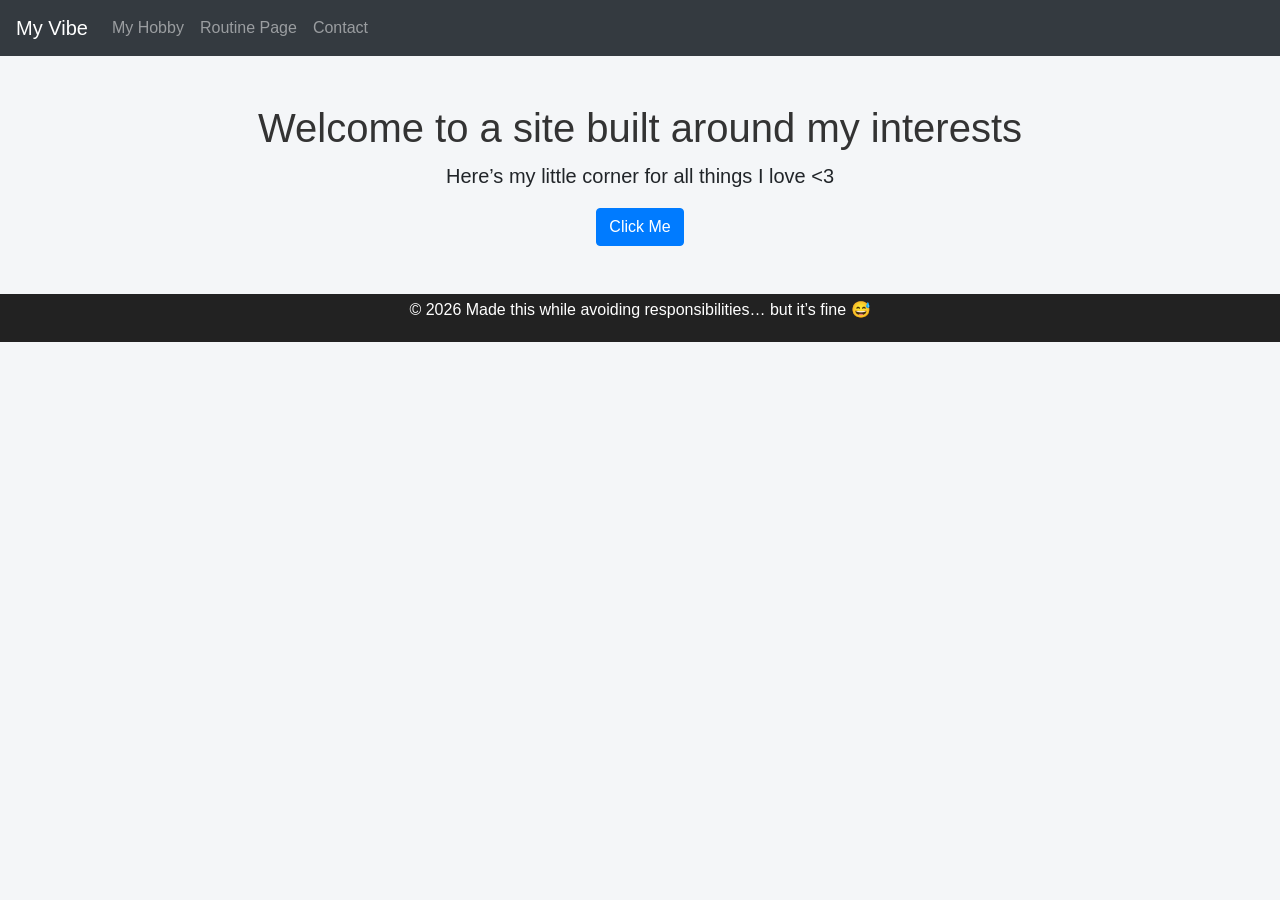
<file: PERIOD_2/p2_week3/homepage/index.html>
<!DOCTYPE html>

<html lang="en">
    <head>
        <link href="https://cdn.jsdelivr.net/npm/bootstrap@5.3.8/dist/css/bootstrap.min.css" rel="stylesheet" integrity="sha384-sRIl4kxILFvY47J16cr9ZwB07vP4J8+LH7qKQnuqkuIAvNWLzeN8tE5YBujZqJLB" crossorigin="anonymous">
        <script src="https://cdn.jsdelivr.net/npm/bootstrap@5.3.8/dist/js/bootstrap.bundle.min.js" integrity="sha384-FKyoEForCGlyvwx9Hj09JcYn3nv7wiPVlz7YYwJrWVcXK/BmnVDxM+D2scQbITxI" crossorigin="anonymous"></script>
        <link href="styles.css" rel="stylesheet">
        <title>My Hobby Website</title>
    <head>
    <meta charset="UTF-8">
    <title>My Hobby Website</title>

    <!-- Bootstrap -->
    <link rel="stylesheet" href="https://cdn.jsdelivr.net/npm/bootstrap@4.5.3/dist/css/bootstrap.min.css">

    <!-- Custom CSS -->
    <link rel="stylesheet" href="styles.css">
</head>
<body>

<nav class="navbar navbar-expand-lg navbar-dark bg-dark">
    <a class="navbar-brand" href="index.html">My Vibe</a>
    <div class="navbar-nav">
        <a class="nav-link" href="hobby.html">My Hobby</a>
        <a class="nav-link" href="routine.html">Routine Page</a>
        <a class="nav-link" href="contact.html">Contact</a>
    </div>
</nav>

<header class="container text-center mt-5">
    <h1>Welcome to a site built around my interests</h1>
    <p class="lead">Here’s my little corner for all things I love <3 </p>
    <button class="btn btn-primary" onclick="showMessage()">Click Me</button>
</header>

<footer class="footer text-center mt-5">
    <p>© 2026 Made this while avoiding responsibilities… but it’s fine 😅</p>
</footer>

<script src="script.js"></script>
</body>
</html>
</file>
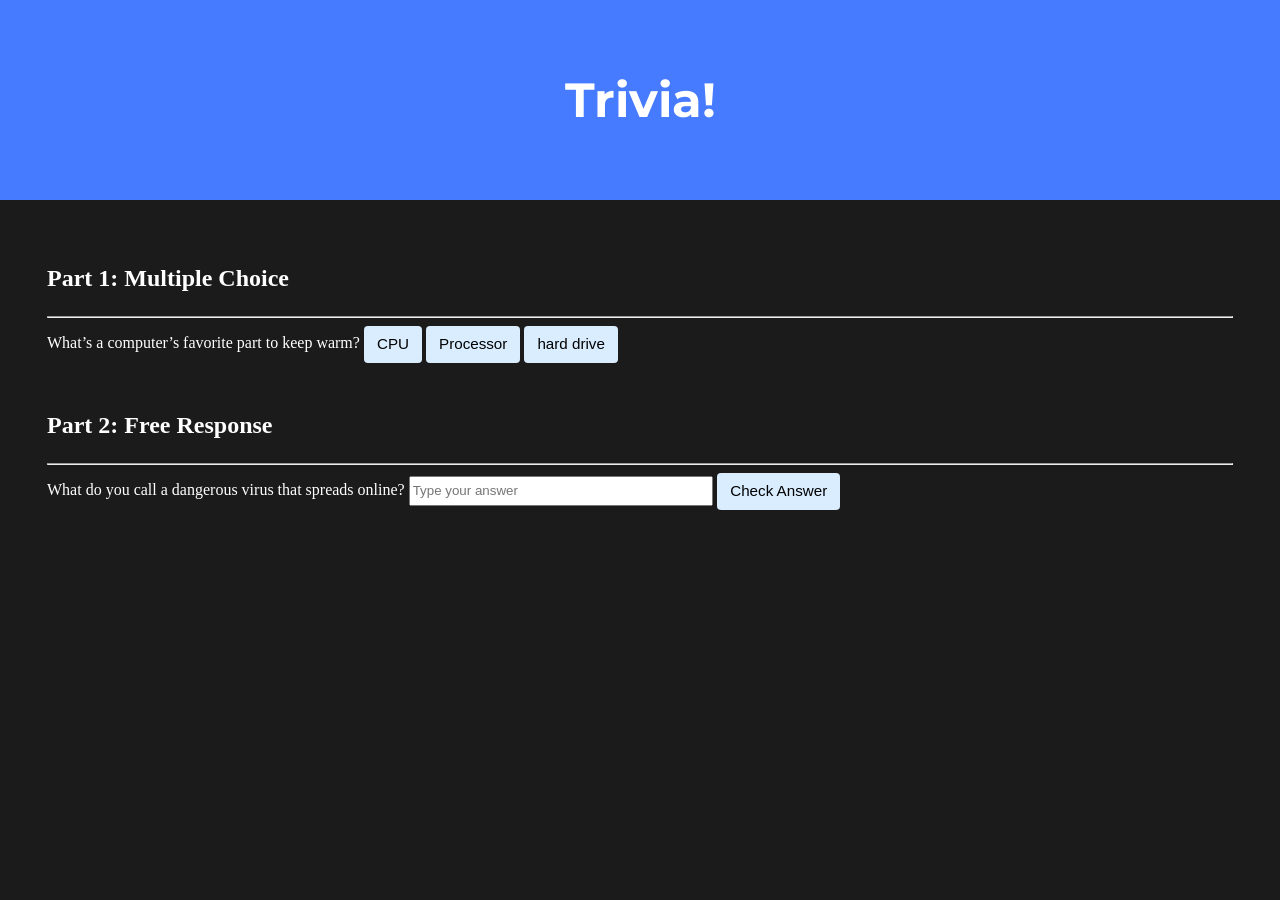
<file: PERIOD_2/p2_week3/trivia/index.html>
<!DOCTYPE html>

<html lang="en">
    <head>
        <link href="https://fonts.googleapis.com/css2?family=Montserrat:wght@500&display=swap" rel="stylesheet">
        <link href="styles.css" rel="stylesheet">
        <title>Trivia!</title>
        <script>
            // TODO: Add code to check answers to questions
        document.addEventListener('DOMContentLoaded', function () {
            // MULTIPLE CHOICE: add click listeners to each .mcq button
            document.querySelectorAll('.mcq').forEach(function (btn) {
                btn.addEventListener('click', function () {
                    // disable all buttons for this question (optional)
                    let parent = btn.parentElement;
                    parent.querySelectorAll('button').forEach(b => b.disabled = true);

                    if (btn.dataset.correct === "true") {
                        btn.style.backgroundColor = 'green';
                        parent.querySelector('.feedback').textContent = 'Correct!';
                    } else {
                        btn.style.backgroundColor = 'red';
                        parent.querySelector('.feedback').textContent = 'Incorrect';
                }
            });
        });

        // FREE RESPONSE: when user clicks #check
        document.querySelector('#check').addEventListener('click', function () {
            let input = document.querySelector('#answer');
            let user = input.value.trim().toLowerCase();

            // set the correct answer here (lowercase)
            let correct = 'malware';

            if (user === correct) {
                input.style.backgroundColor = 'green';
                document.querySelector('#feedback2').textContent = 'Correct!';
            } else {
                input.style.backgroundColor = 'red';
                document.querySelector('#feedback2').textContent = 'Incorrect';
            }
        });
    });
        </script>
    </head>
    <body>
        <div class="header">
            <h1>Trivia!</h1>
        </div>

        <div class="container">
            <div class="section">
                <h2>Part 1: Multiple Choice </h2>
                <hr>What’s a computer’s favorite part to keep warm?</h3>

                <button class="mcq" data-correct="false">CPU</button>
                <button class="mcq" data-correct="true">Processor</button>
                <button class="mcq" data-correct="false">hard drive</button>
                <!-- TODO: Add multiple choice question here -->
            </div>

            <div class="section">
                <h2>Part 2: Free Response</h2>
                <hr>What do you call a dangerous virus that spreads online?</h3>

                <input id="answer" type="text" placeholder="Type your answer">
                <button id="check">Check Answer</button>

                <p id="feedback2" class="feedback"></p>
                <!-- TODO: Add free response question here -->
            </div>
        </div>
    </body>
</html>
</file>
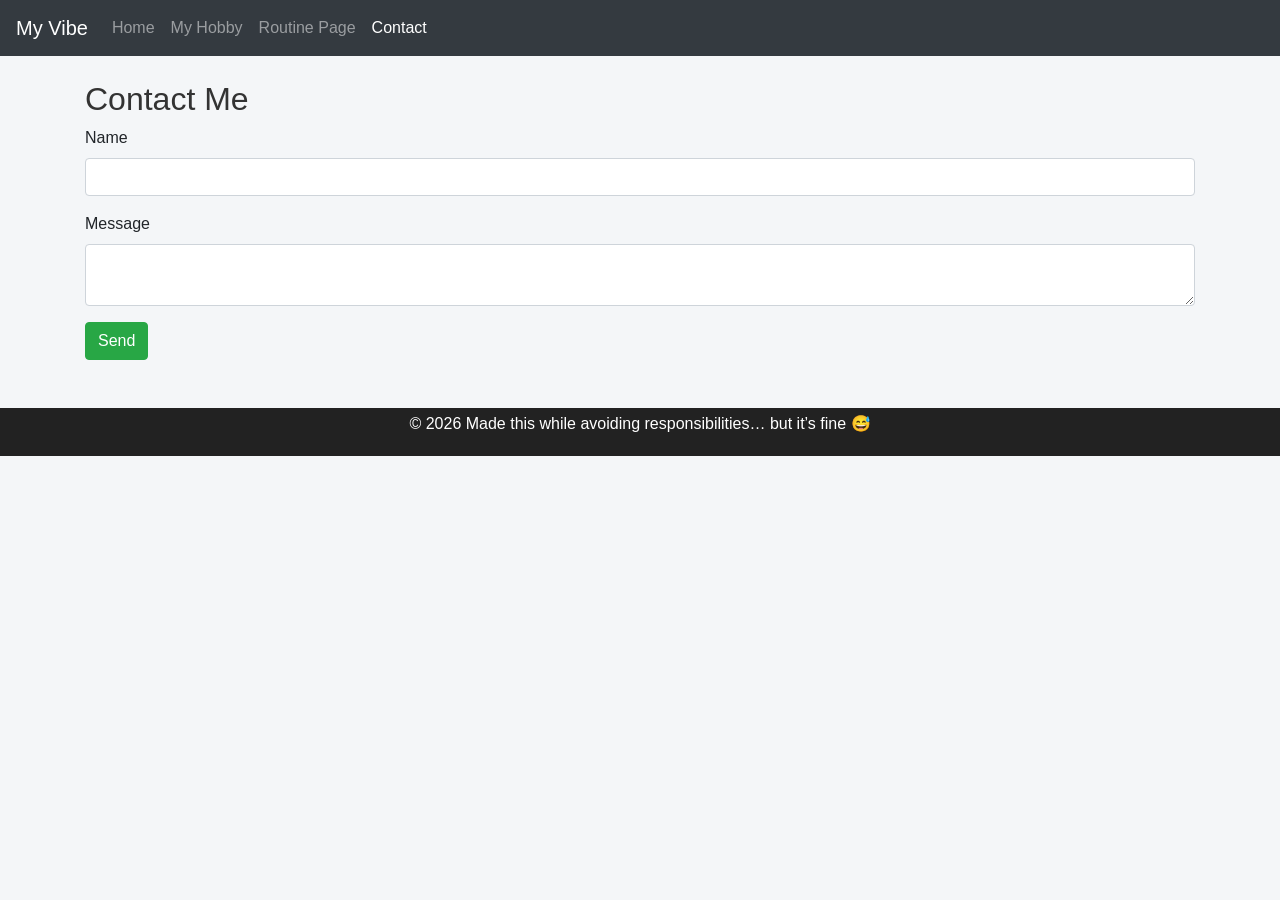
<file: PERIOD_2/p2_week3/homepage/contact.html>
<!DOCTYPE html>
<html lang="en">
<head>
    <meta charset="UTF-8">
    <title>Contact</title>

    <link rel="stylesheet" href="https://cdn.jsdelivr.net/npm/bootstrap@4.5.3/dist/css/bootstrap.min.css">
    <link rel="stylesheet" href="styles.css">
</head>
<body>

<nav class="navbar navbar-expand-lg navbar-dark bg-dark">
    <a class="navbar-brand" href="index.html">My Vibe</a>
    <div class="navbar-nav">
        <a class="nav-link" href="index.html">Home</a>
        <a class="nav-link" href="hobby.html">My Hobby</a>
        <a class="nav-link" href="routine.html">Routine Page</a>
        <a class="nav-link active" href="contact.html">Contact</a>
    </div>
</nav>

<div class="container mt-4">
    <h2>Contact Me</h2>

    <form>
        <div class="form-group">
            <label>Name</label>
            <input type="text" class="form-control">
        </div>

        <div class="form-group">
            <label>Message</label>
            <textarea class="form-control"></textarea>
        </div>

        <button type="button" class="btn btn-success" onclick="sendAlert()">Send</button>
    </form>
</div>

<footer class="footer text-center mt-5">
    <p>© 2026 Made this while avoiding responsibilities… but it’s fine 😅</p>
</footer>

<script src="script.js"></script>
</body>
</html>
</file>
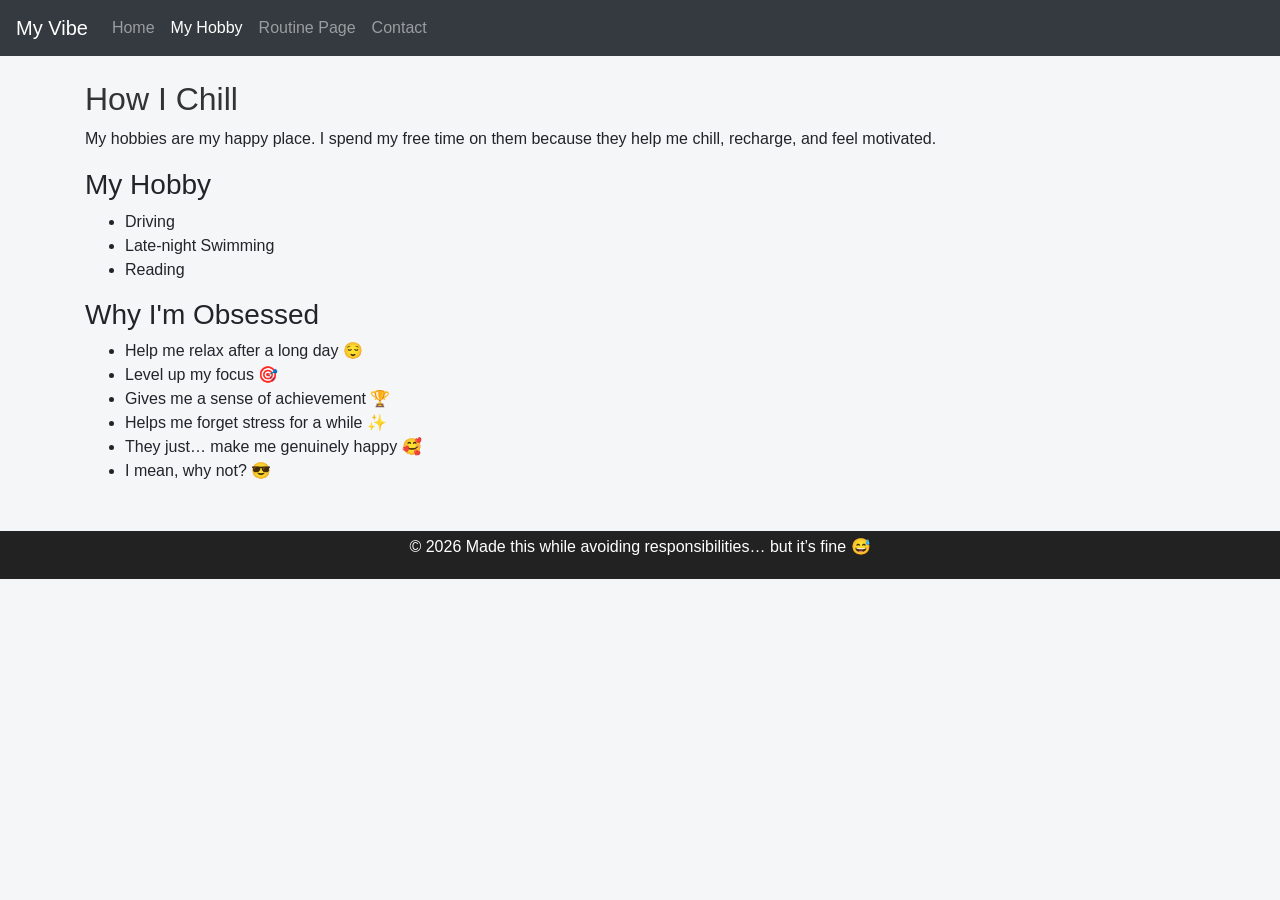
<file: PERIOD_2/p2_week3/homepage/hobby.html>
<!DOCTYPE html>
<html lang="en">
<head>
    <meta charset="UTF-8">
    <title>My Hobby</title>

    <link rel="stylesheet" href="https://cdn.jsdelivr.net/npm/bootstrap@4.5.3/dist/css/bootstrap.min.css">
    <link rel="stylesheet" href="styles.css">
</head>
<body>

<nav class="navbar navbar-expand-lg navbar-dark bg-dark">
    <a class="navbar-brand" href="index.html">My Vibe</a>
    <div class="navbar-nav">
        <a class="nav-link" href="index.html">Home</a>
        <a class="nav-link active" href="hobby.html">My Hobby</a>
        <a class="nav-link" href="routine.html">Routine Page</a>
        <a class="nav-link" href="contact.html">Contact</a>
    </div>
</nav>

<div class="container mt-4">
    <h2>How I Chill</h2>
    <p>
       My hobbies are my happy place. I spend my free time on them because they help me chill, recharge, and feel motivated.
    </p>

     <h3>My Hobby</h3>

    <ul>
        <li>Driving</li>
        <li>Late-night Swimming</li>
        <li>Reading</li>
    </ul>

    <h3>Why I'm Obsessed</h3>

    <ul>
        <li>Help me relax after a long day 😌</li>
        <li>Level up my focus 🎯</li>
        <li>Gives me a sense of achievement 🏆</li>
        <li>Helps me forget stress for a while ✨</li>
        <li>They just… make me genuinely happy 🥰</li>
        <li>I mean, why not? 😎</li>
    </ul>
</div>

<footer class="footer text-center mt-5">
    <p>© 2026 Made this while avoiding responsibilities… but it’s fine 😅</p>
</footer>

</body>
</html>
</file>
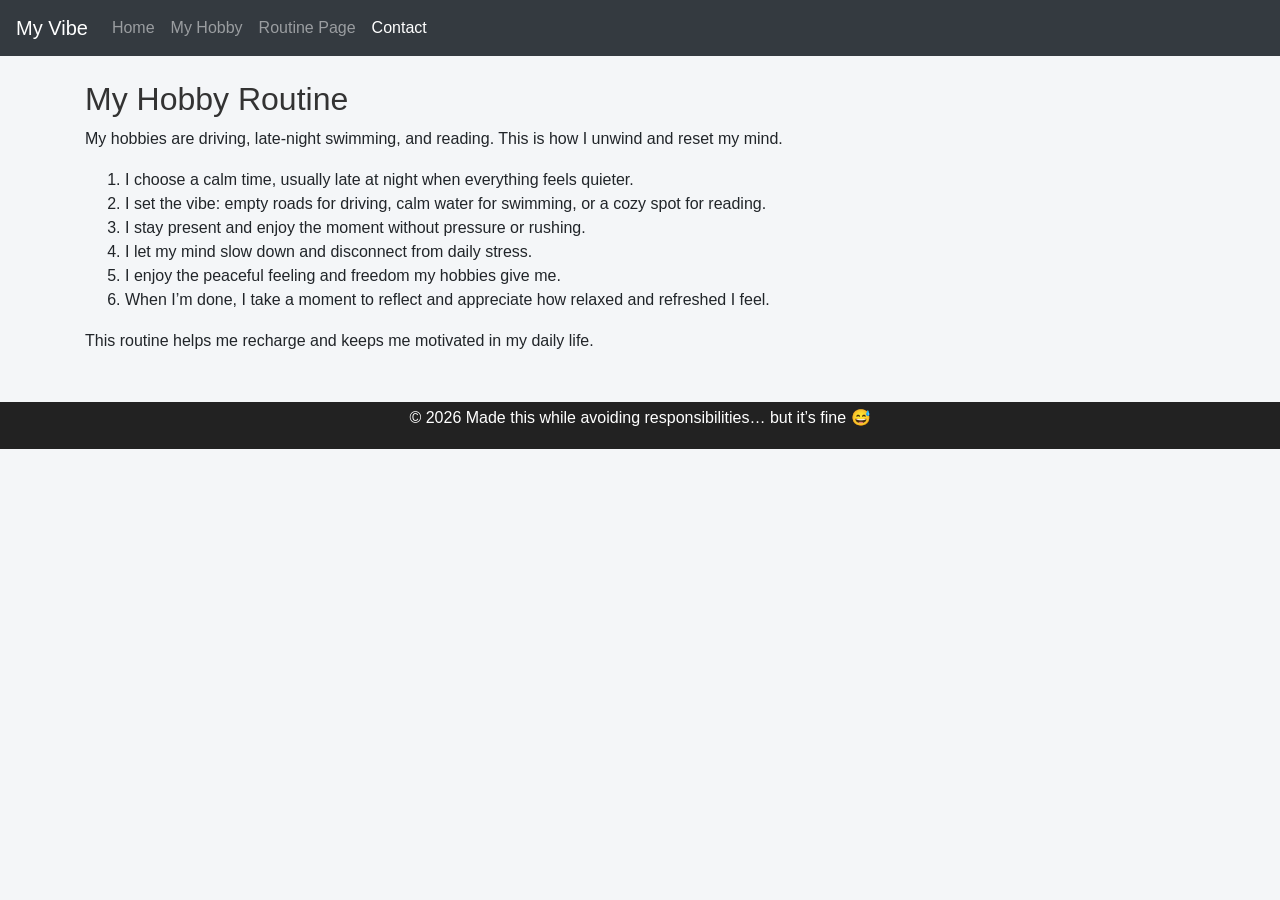
<file: PERIOD_2/p2_week3/homepage/routine.html>
<!DOCTYPE html>
<html lang="en">
<head>
    <meta charset="UTF-8">
    <title>Contact</title>

    <link rel="stylesheet" href="https://cdn.jsdelivr.net/npm/bootstrap@4.5.3/dist/css/bootstrap.min.css">
    <link rel="stylesheet" href="styles.css">
</head>
<body>

<nav class="navbar navbar-expand-lg navbar-dark bg-dark">
    <a class="navbar-brand" href="index.html">My Vibe</a>
    <div class="navbar-nav">
        <a class="nav-link" href="index.html">Home</a>
        <a class="nav-link" href="hobby.html">My Hobby</a>
        <a class="nav-link" href="routine.html">Routine Page</a>
        <a class="nav-link active" href="contact.html">Contact</a>
    </div>
</nav>

<div class="container mt-4">
    <h2>My Hobby Routine</h2>

    <p>My hobbies are driving, late-night swimming, and reading. This is how I unwind and reset my mind.</p>

    <ol>
        <li>I choose a calm time, usually late at night when everything feels quieter.</li>
        <li>I set the vibe: empty roads for driving, calm water for swimming, or a cozy spot for reading.</li>
        <li>I stay present and enjoy the moment without pressure or rushing.</li>
        <li>I let my mind slow down and disconnect from daily stress.</li>
        <li>I enjoy the peaceful feeling and freedom my hobbies give me.</li>
        <li>When I’m done, I take a moment to reflect and appreciate how relaxed and refreshed I feel.</li>
    </ol>

    <p>This routine helps me recharge and keeps me motivated in my daily life.</p>
</div>


<footer class="footer text-center mt-5">
    <p>© 2026 Made this while avoiding responsibilities… but it’s fine 😅</p>
</footer>

</body>
</html>
</file>
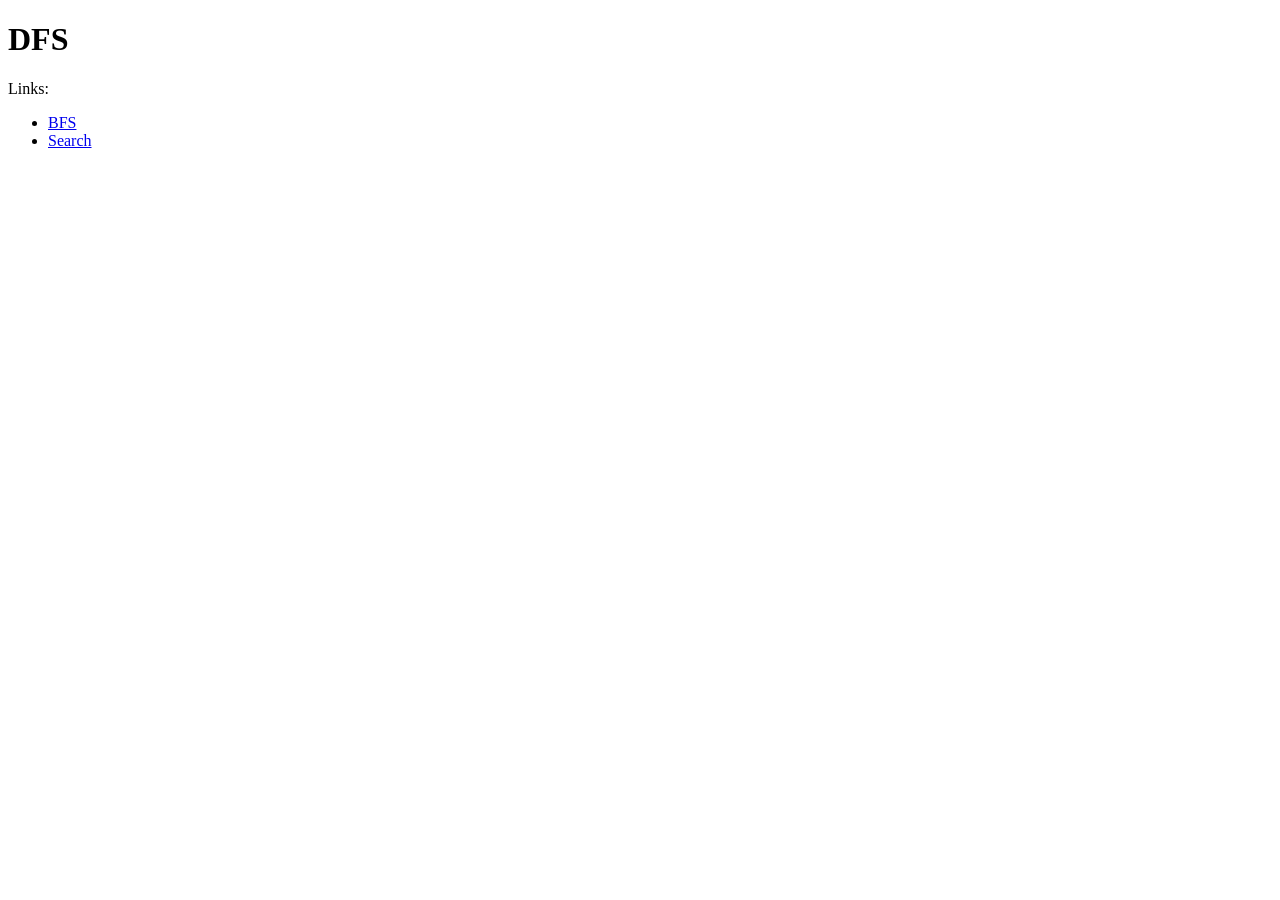
<file: PERIOD_4/pagerank/corpus1/dfs.html>
<!DOCTYPE html>
<html lang="en">
    <head>
        <title>DFS</title>
    </head>
    <body>
        <h1>DFS</h1>

        <div>Links:</div>
        <ul>
            <li><a href="bfs.html">BFS</a></li>
            <li><a href="search.html">Search</a></li>
        </ul>
    </body>
</html>
</file>
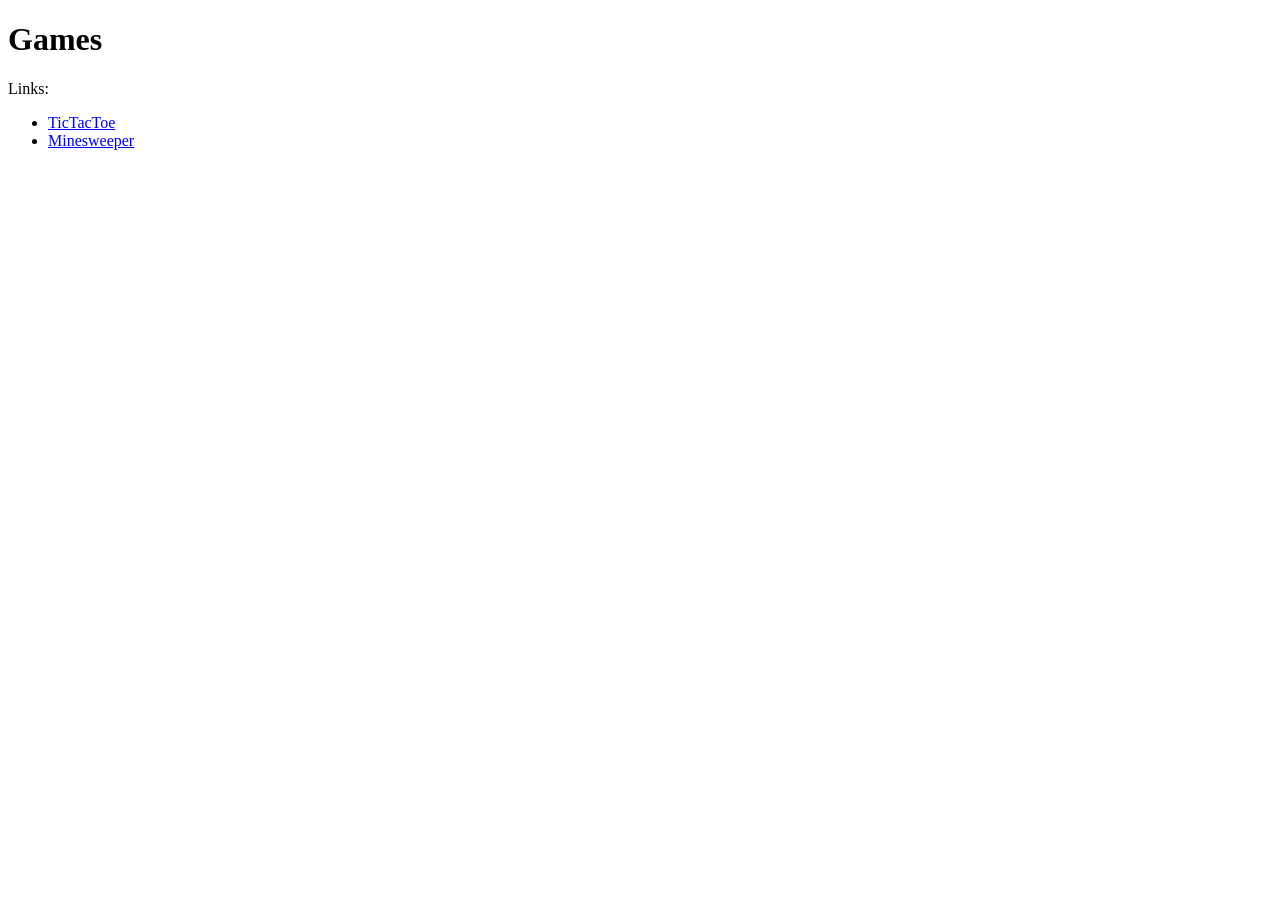
<file: PERIOD_4/pagerank/corpus1/games.html>
<!DOCTYPE html>
<html lang="en">
    <head>
        <title>Games</title>
    </head>
    <body>
        <h1>Games</h1>

        <div>Links:</div>
        <ul>
            <li><a href="tictactoe.html">TicTacToe</a></li>
            <li><a href="minesweeper.html">Minesweeper</a></li>
        </ul>
    </body>
</html>
</file>
<file: PERIOD_2/p2_week3/homepage/styles.css>
body {
    background-color: #f4f6f8;
}

h1, h2 {
    color: #333;
}

p {
    font-size: 16px;
    line-height: 1.6;
}

.navbar {
    margin-bottom: 15px;
}

.footer {
    padding: 3px;
    background-color: #222;
    color: white;
}
</file>
<file: PERIOD_2/p2_week3/trivia/styles.css>
body {
    background-color: #1b1b1b;
    color: #ffffff;
    font-size: 1rem;
    font-weight: 400;
    line-height: 1.5;
    margin: 0;
    text-align: left;
}

.container {
    margin-left: auto;
    margin-right: auto;
    padding-left: 15px;
    padding-right: 15px;
}

.header {
    background-color: #477bff;
    color: #fff;
    margin-bottom: 2rem;
    padding: 2rem 1rem;
    text-align: center;
}

.section {
    padding: 0.5rem 2rem 1rem 2rem;
}

.section:hover {
    background-color: #f5f5f5;
    transition: color 2s ease-in-out, background-color 0.15s ease-in-out;
}

h1 {
    font-family: 'Montserrat', sans-serif;
    font-size: 48px;
}

button, input[type="submit"] {
    background-color: #d9edff;
    border: 1px solid transparent;
    border-radius: 0.25rem;
    font-size: 0.95rem;
    font-weight: 400;
    line-height: 1.5;
    padding: 0.375rem 0.75rem;
    text-align: center;
    transition: color 0.15s ease-in-out, background-color 0.15s ease-in-out, border-color 0.15s ease-in-out, box-shadow 0.15s ease-in-out;
    vertical-align: middle;
}


input[type="text"] {
    line-height: 1.8;
    width: 25%;
}

input[type="text"]:hover {
    background-color: #f5f5f5;
    transition: color 2s ease-in-out, background-color 0.15s ease-in-out;
}
</file>
